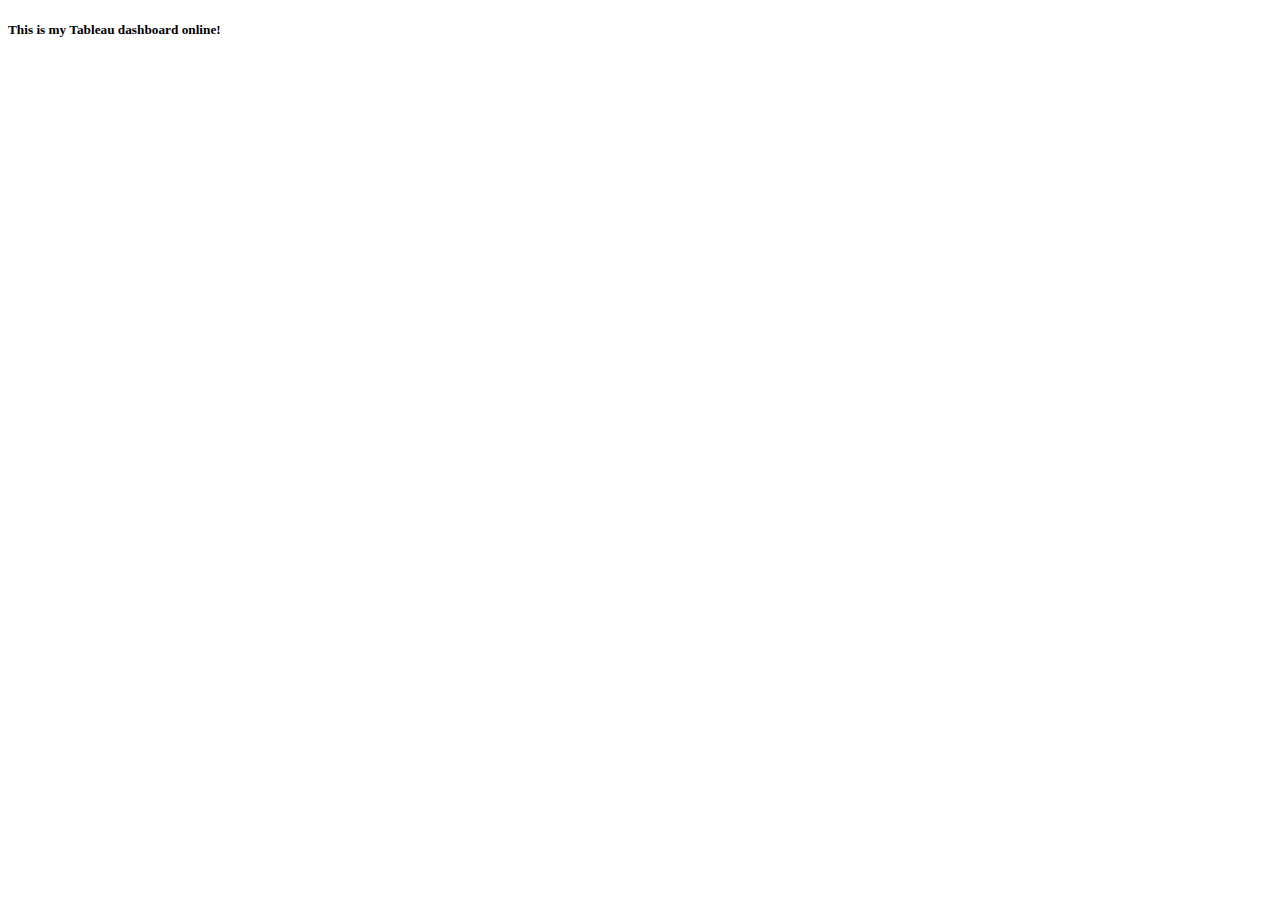
<file: HTML Final Project/tab.html>
<!DOCTYPE html>
<html lang="en">
<head>
    <meta charset="UTF-8">
    <meta name="viewport" content="width=device-width, initial-scale=1.0">
    <title>Tableau Graph</title>
</head>
<body>
    <h5>This is my Tableau dashboard online!</h5>
    <div class='tableauPlaceholder' id='viz1712698902444' style='position: relative'><noscript>
        <a href='#'><img alt='Population and Birth Rate (2012) ' src='https:&#47;&#47;public.tableau.com&#47;static&#47;images&#47;Wo&#47;WorldIndicators_17126988411410&#47;Population&#47;1_rss.png' style='border: none' /></a>
    </noscript><object class='tableauViz'  style='display:none;'>
        <param name='host_url' value='https%3A%2F%2Fpublic.tableau.com%2F' /> 
        <param name='embed_code_version' value='3' /> 
        <param name='site_root' value='' />
        <param name='name' value='WorldIndicators_17126988411410&#47;Population' />
        <param name='tabs' value='no' /><param name='toolbar' value='yes' />
        <param name='static_image' value='https:&#47;&#47;public.tableau.com&#47;static&#47;images&#47;Wo&#47;WorldIndicators_17126988411410&#47;Population&#47;1.png' /> <param name='animate_transition' value='yes' />
        <param name='display_static_image' value='yes' />
        <param name='display_spinner' value='yes' />
        <param name='display_overlay' value='yes' />
        <param name='display_count' value='yes' />
        <param name='language' value='en-US' />
        <param name='filter' value='publish=yes' />
    </object></div>                <script type='text/javascript'>                    var divElement = document.getElementById('viz1712698902444');                    var vizElement = divElement.getElementsByTagName('object')[0];                    vizElement.style.width='100%';vizElement.style.height=(divElement.offsetWidth*0.75)+'px';                    var scriptElement = document.createElement('script');                    scriptElement.src = 'https://public.tableau.com/javascripts/api/viz_v1.js';                    vizElement.parentNode.insertBefore(scriptElement, vizElement);                </script>
</body>
</html>
</file>
